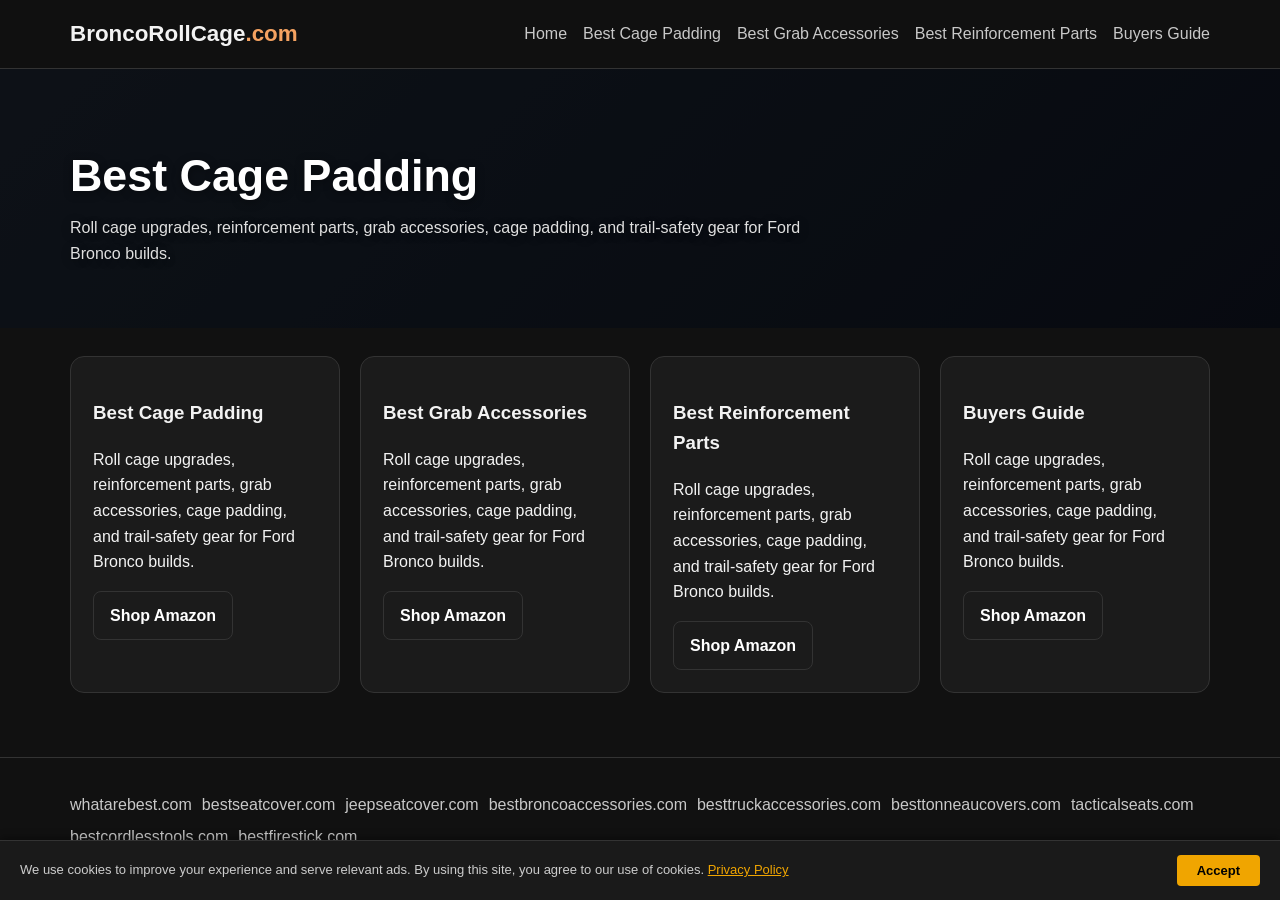
<file: best-cage-padding.html>
<!DOCTYPE html><html lang="en"><head>
<meta name="robots" content="index,follow"><meta charset="UTF-8">
<link rel="canonical" href="https://broncorollcage.com/best-cage-padding.html"><meta name="viewport" content="width=device-width,initial-scale=1"><title>Best Cage Padding | BroncoRollCage.com</title>
<meta name="description" content="Roll cage upgrades, reinforcement parts, grab accessories, cage padding, and trail-safety gear for Ford Bronco builds."><meta name="description" content="Best Cage Padding on BroncoRollCage.com"><link rel="stylesheet" href="style.css"><script type="application/ld+json">{"@context":"https://schema.org","@type":"Article","headline":"Best Cage Padding | BroncoRollCage.com","description":"Roll cage upgrades, reinforcement parts, grab accessories, cage padding, and trail-safety gear for Ford Bronco builds.","mainEntityOfPage":"https://broncorollcage.com/best-cage-padding.html","url":"https://broncorollcage.com/best-cage-padding.html","inLanguage":"en","publisher":{"@type":"Organization","name":"broncorollcage.com"}}</script></head><body><nav><div class="container"><div class="logo">BroncoRollCage<span>.com</span></div><div class="nav-links"><a href="index.html">Home</a><a href="best-cage-padding.html">Best Cage Padding</a><a href="best-grab-accessories.html">Best Grab Accessories</a><a href="best-reinforcement-parts.html">Best Reinforcement Parts</a><a href="buyers-guide.html">Buyers Guide</a></div></div></nav><header class="hero"><div class="container"><h1>Best Cage Padding</h1><p>Roll cage upgrades, reinforcement parts, grab accessories, cage padding, and trail-safety gear for Ford Bronco builds.</p></div></header><section><div class="container"><div class="grid"><div class="card"><h3>Best Cage Padding</h3><p>Roll cage upgrades, reinforcement parts, grab accessories, cage padding, and trail-safety gear for Ford Bronco builds.</p><a class="btn btn-outline" href="https://www.amazon.com/s?k=ford+bronco+rollcage+best+cage+padding&tag=brazenprodu01-20" target="_blank" rel="nofollow noopener">Shop Amazon</a></div><div class="card"><h3>Best Grab Accessories</h3><p>Roll cage upgrades, reinforcement parts, grab accessories, cage padding, and trail-safety gear for Ford Bronco builds.</p><a class="btn btn-outline" href="https://www.amazon.com/s?k=ford+bronco+rollcage+best+grab+accessories&tag=brazenprodu01-20" target="_blank" rel="nofollow noopener">Shop Amazon</a></div><div class="card"><h3>Best Reinforcement Parts</h3><p>Roll cage upgrades, reinforcement parts, grab accessories, cage padding, and trail-safety gear for Ford Bronco builds.</p><a class="btn btn-outline" href="https://www.amazon.com/s?k=ford+bronco+rollcage+best+reinforcement+parts&tag=brazenprodu01-20" target="_blank" rel="nofollow noopener">Shop Amazon</a></div><div class="card"><h3>Buyers Guide</h3><p>Roll cage upgrades, reinforcement parts, grab accessories, cage padding, and trail-safety gear for Ford Bronco builds.</p><a class="btn btn-outline" href="https://www.amazon.com/s?k=ford+bronco+rollcage+buyers+guide&tag=brazenprodu01-20" target="_blank" rel="nofollow noopener">Shop Amazon</a></div></div></div></section><footer class="footer"><div class="container"><div class="network"><a href="https://whatarebest.com">whatarebest.com</a><a href="https://bestseatcover.com">bestseatcover.com</a><a href="https://jeepseatcover.com">jeepseatcover.com</a><a href="https://bestbroncoaccessories.com">bestbroncoaccessories.com</a><a href="https://besttruckaccessories.com">besttruckaccessories.com</a><a href="https://besttonneaucovers.com">besttonneaucovers.com</a><a href="https://tacticalseats.com">tacticalseats.com</a><a href="https://bestcordlesstools.com">bestcordlesstools.com</a><a href="https://bestfirestick.com">bestfirestick.com</a></div></div></footer>
<div id="cookie-consent-banner" style="position:fixed;bottom:0;left:0;right:0;background:#1a1a1a;color:#ccc;font-family:sans-serif;font-size:13px;padding:14px 20px;display:flex;align-items:center;justify-content:space-between;gap:16px;flex-wrap:wrap;z-index:99999;border-top:1px solid #333;box-shadow:0 -2px 8px rgba(0,0,0,.4)">
  <span>We use cookies to improve your experience and serve relevant ads. By using this site, you agree to our use of cookies. <a href="/privacy.html" style="color:#f0a500;text-decoration:underline">Privacy Policy</a></span>
  <button onclick="document.getElementById('cookie-consent-banner').style.display='none';localStorage.setItem('cookie_ok','1')" style="background:#f0a500;color:#000;border:none;padding:8px 20px;border-radius:4px;cursor:pointer;font-weight:700;white-space:nowrap;font-size:13px">Accept</button>
</div>
<script>if(localStorage.getItem('cookie_ok'))document.getElementById('cookie-consent-banner').style.display='none';</script>
</body></html>
</file>
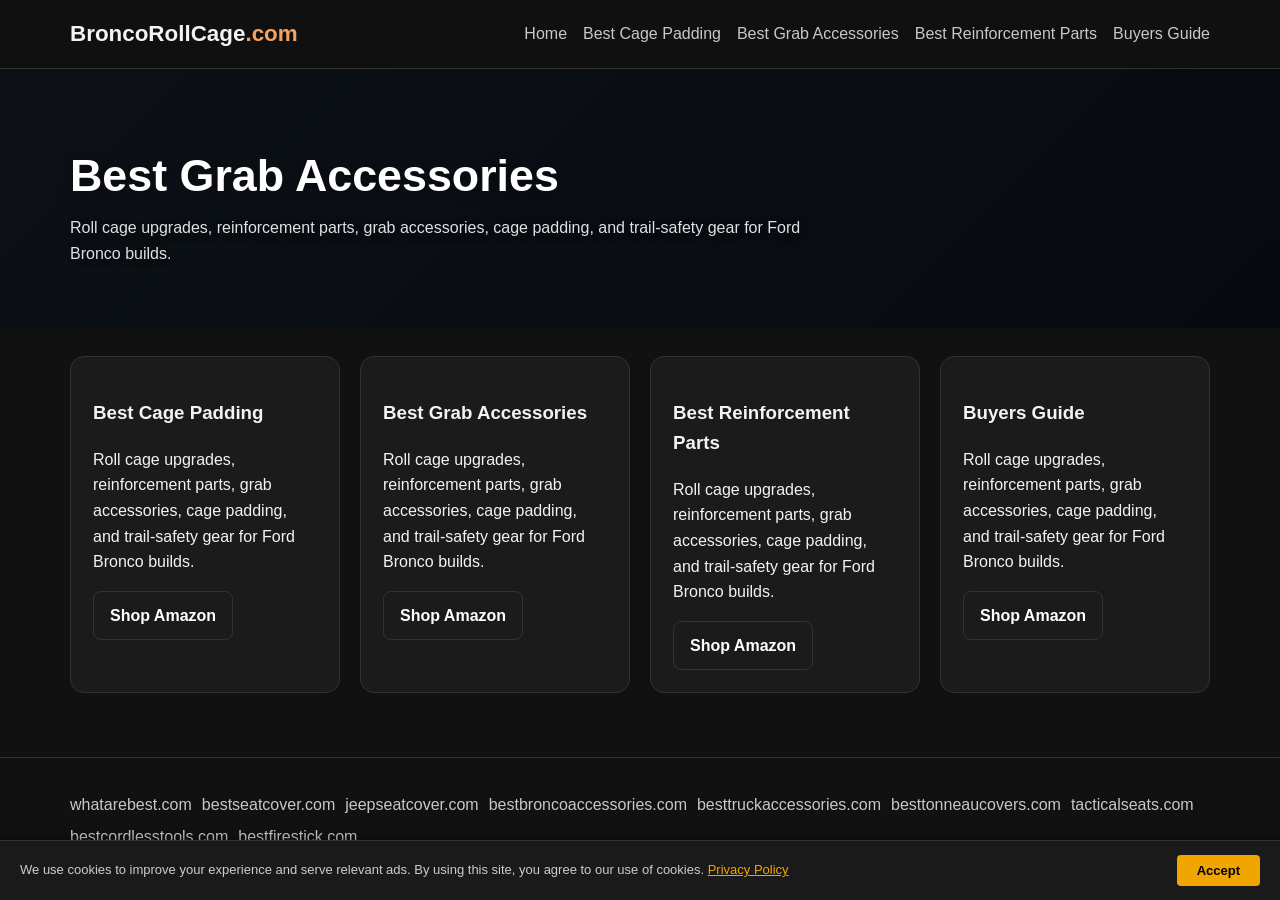
<file: best-grab-accessories.html>
<!DOCTYPE html><html lang="en"><head>
<meta name="robots" content="index,follow"><meta charset="UTF-8">
<link rel="canonical" href="https://broncorollcage.com/best-grab-accessories.html"><meta name="viewport" content="width=device-width,initial-scale=1"><title>Best Grab Accessories | BroncoRollCage.com</title><meta name="description" content="Best Grab Accessories on BroncoRollCage.com"><link rel="stylesheet" href="style.css"><script type="application/ld+json">{"@context":"https://schema.org","@type":"Article","headline":"Best Grab Accessories | BroncoRollCage.com","description":"Best Grab Accessories on BroncoRollCage.com","mainEntityOfPage":"https://broncorollcage.com/best-grab-accessories.html","url":"https://broncorollcage.com/best-grab-accessories.html","inLanguage":"en","publisher":{"@type":"Organization","name":"broncorollcage.com"}}</script></head><body><nav><div class="container"><div class="logo">BroncoRollCage<span>.com</span></div><div class="nav-links"><a href="index.html">Home</a><a href="best-cage-padding.html">Best Cage Padding</a><a href="best-grab-accessories.html">Best Grab Accessories</a><a href="best-reinforcement-parts.html">Best Reinforcement Parts</a><a href="buyers-guide.html">Buyers Guide</a></div></div></nav><header class="hero"><div class="container"><h1>Best Grab Accessories</h1><p>Roll cage upgrades, reinforcement parts, grab accessories, cage padding, and trail-safety gear for Ford Bronco builds.</p></div></header><section><div class="container"><div class="grid"><div class="card"><h3>Best Cage Padding</h3><p>Roll cage upgrades, reinforcement parts, grab accessories, cage padding, and trail-safety gear for Ford Bronco builds.</p><a class="btn btn-outline" href="https://www.amazon.com/s?k=ford+bronco+rollcage+best+cage+padding&tag=brazenprodu01-20" target="_blank" rel="nofollow noopener">Shop Amazon</a></div><div class="card"><h3>Best Grab Accessories</h3><p>Roll cage upgrades, reinforcement parts, grab accessories, cage padding, and trail-safety gear for Ford Bronco builds.</p><a class="btn btn-outline" href="https://www.amazon.com/s?k=ford+bronco+rollcage+best+grab+accessories&tag=brazenprodu01-20" target="_blank" rel="nofollow noopener">Shop Amazon</a></div><div class="card"><h3>Best Reinforcement Parts</h3><p>Roll cage upgrades, reinforcement parts, grab accessories, cage padding, and trail-safety gear for Ford Bronco builds.</p><a class="btn btn-outline" href="https://www.amazon.com/s?k=ford+bronco+rollcage+best+reinforcement+parts&tag=brazenprodu01-20" target="_blank" rel="nofollow noopener">Shop Amazon</a></div><div class="card"><h3>Buyers Guide</h3><p>Roll cage upgrades, reinforcement parts, grab accessories, cage padding, and trail-safety gear for Ford Bronco builds.</p><a class="btn btn-outline" href="https://www.amazon.com/s?k=ford+bronco+rollcage+buyers+guide&tag=brazenprodu01-20" target="_blank" rel="nofollow noopener">Shop Amazon</a></div></div></div></section><footer class="footer"><div class="container"><div class="network"><a href="https://whatarebest.com">whatarebest.com</a><a href="https://bestseatcover.com">bestseatcover.com</a><a href="https://jeepseatcover.com">jeepseatcover.com</a><a href="https://bestbroncoaccessories.com">bestbroncoaccessories.com</a><a href="https://besttruckaccessories.com">besttruckaccessories.com</a><a href="https://besttonneaucovers.com">besttonneaucovers.com</a><a href="https://tacticalseats.com">tacticalseats.com</a><a href="https://bestcordlesstools.com">bestcordlesstools.com</a><a href="https://bestfirestick.com">bestfirestick.com</a></div></div></footer>
<div id="cookie-consent-banner" style="position:fixed;bottom:0;left:0;right:0;background:#1a1a1a;color:#ccc;font-family:sans-serif;font-size:13px;padding:14px 20px;display:flex;align-items:center;justify-content:space-between;gap:16px;flex-wrap:wrap;z-index:99999;border-top:1px solid #333;box-shadow:0 -2px 8px rgba(0,0,0,.4)">
  <span>We use cookies to improve your experience and serve relevant ads. By using this site, you agree to our use of cookies. <a href="/privacy.html" style="color:#f0a500;text-decoration:underline">Privacy Policy</a></span>
  <button onclick="document.getElementById('cookie-consent-banner').style.display='none';localStorage.setItem('cookie_ok','1')" style="background:#f0a500;color:#000;border:none;padding:8px 20px;border-radius:4px;cursor:pointer;font-weight:700;white-space:nowrap;font-size:13px">Accept</button>
</div>
<script>if(localStorage.getItem('cookie_ok'))document.getElementById('cookie-consent-banner').style.display='none';</script>
</body></html>
</file>
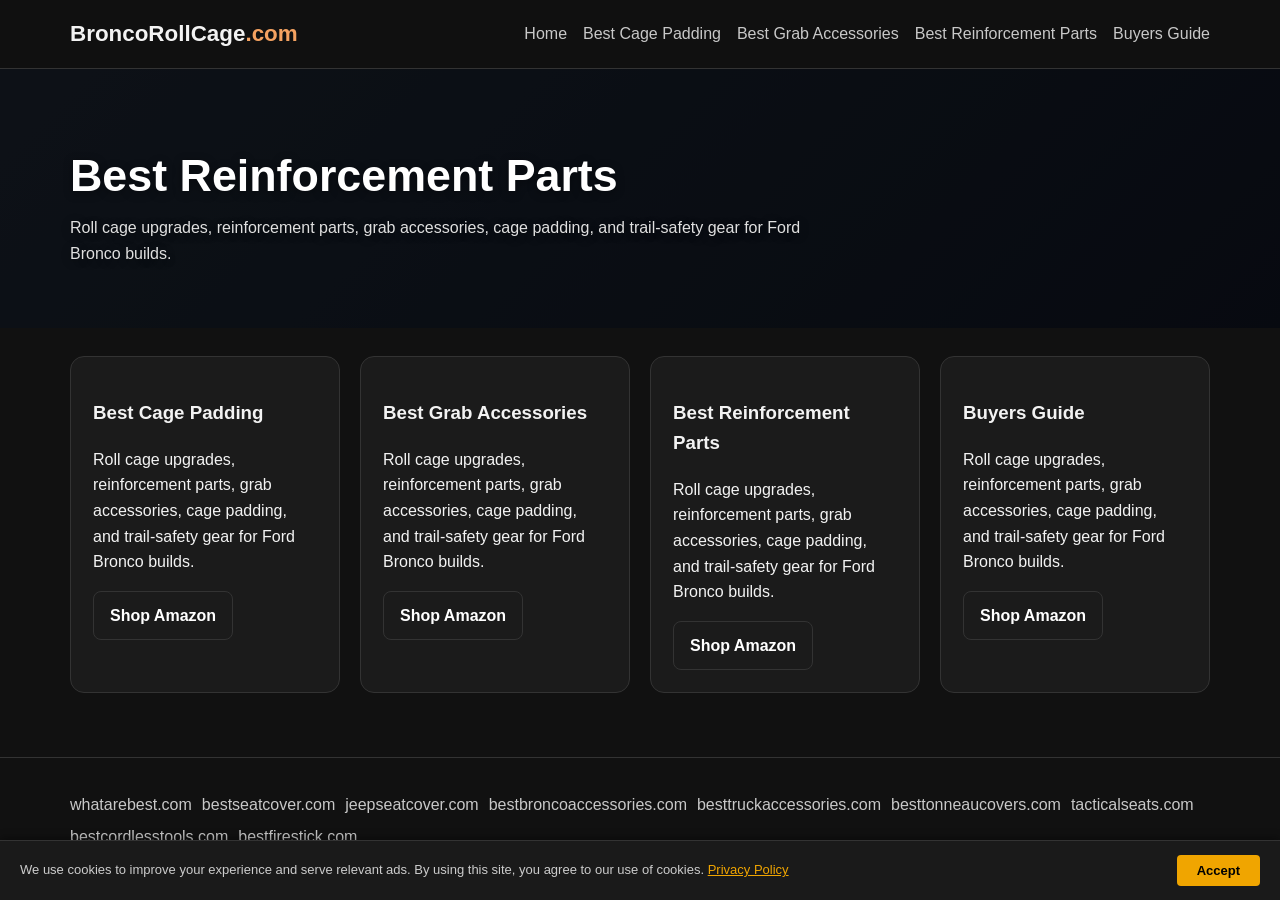
<file: best-reinforcement-parts.html>
<!DOCTYPE html><html lang="en"><head>
<meta name="robots" content="index,follow"><meta charset="UTF-8">
<link rel="canonical" href="https://broncorollcage.com/best-reinforcement-parts.html"><meta name="viewport" content="width=device-width,initial-scale=1"><title>Best Reinforcement Parts | BroncoRollCage.com</title><meta name="description" content="Best Reinforcement Parts on BroncoRollCage.com"><link rel="stylesheet" href="style.css"><script type="application/ld+json">{"@context":"https://schema.org","@type":"Article","headline":"Best Reinforcement Parts | BroncoRollCage.com","description":"Best Reinforcement Parts on BroncoRollCage.com","mainEntityOfPage":"https://broncorollcage.com/best-reinforcement-parts.html","url":"https://broncorollcage.com/best-reinforcement-parts.html","inLanguage":"en","publisher":{"@type":"Organization","name":"broncorollcage.com"}}</script></head><body><nav><div class="container"><div class="logo">BroncoRollCage<span>.com</span></div><div class="nav-links"><a href="index.html">Home</a><a href="best-cage-padding.html">Best Cage Padding</a><a href="best-grab-accessories.html">Best Grab Accessories</a><a href="best-reinforcement-parts.html">Best Reinforcement Parts</a><a href="buyers-guide.html">Buyers Guide</a></div></div></nav><header class="hero"><div class="container"><h1>Best Reinforcement Parts</h1><p>Roll cage upgrades, reinforcement parts, grab accessories, cage padding, and trail-safety gear for Ford Bronco builds.</p></div></header><section><div class="container"><div class="grid"><div class="card"><h3>Best Cage Padding</h3><p>Roll cage upgrades, reinforcement parts, grab accessories, cage padding, and trail-safety gear for Ford Bronco builds.</p><a class="btn btn-outline" href="https://www.amazon.com/s?k=ford+bronco+rollcage+best+cage+padding&tag=brazenprodu01-20" target="_blank" rel="nofollow noopener">Shop Amazon</a></div><div class="card"><h3>Best Grab Accessories</h3><p>Roll cage upgrades, reinforcement parts, grab accessories, cage padding, and trail-safety gear for Ford Bronco builds.</p><a class="btn btn-outline" href="https://www.amazon.com/s?k=ford+bronco+rollcage+best+grab+accessories&tag=brazenprodu01-20" target="_blank" rel="nofollow noopener">Shop Amazon</a></div><div class="card"><h3>Best Reinforcement Parts</h3><p>Roll cage upgrades, reinforcement parts, grab accessories, cage padding, and trail-safety gear for Ford Bronco builds.</p><a class="btn btn-outline" href="https://www.amazon.com/s?k=ford+bronco+rollcage+best+reinforcement+parts&tag=brazenprodu01-20" target="_blank" rel="nofollow noopener">Shop Amazon</a></div><div class="card"><h3>Buyers Guide</h3><p>Roll cage upgrades, reinforcement parts, grab accessories, cage padding, and trail-safety gear for Ford Bronco builds.</p><a class="btn btn-outline" href="https://www.amazon.com/s?k=ford+bronco+rollcage+buyers+guide&tag=brazenprodu01-20" target="_blank" rel="nofollow noopener">Shop Amazon</a></div></div></div></section><footer class="footer"><div class="container"><div class="network"><a href="https://whatarebest.com">whatarebest.com</a><a href="https://bestseatcover.com">bestseatcover.com</a><a href="https://jeepseatcover.com">jeepseatcover.com</a><a href="https://bestbroncoaccessories.com">bestbroncoaccessories.com</a><a href="https://besttruckaccessories.com">besttruckaccessories.com</a><a href="https://besttonneaucovers.com">besttonneaucovers.com</a><a href="https://tacticalseats.com">tacticalseats.com</a><a href="https://bestcordlesstools.com">bestcordlesstools.com</a><a href="https://bestfirestick.com">bestfirestick.com</a></div></div></footer>
<div id="cookie-consent-banner" style="position:fixed;bottom:0;left:0;right:0;background:#1a1a1a;color:#ccc;font-family:sans-serif;font-size:13px;padding:14px 20px;display:flex;align-items:center;justify-content:space-between;gap:16px;flex-wrap:wrap;z-index:99999;border-top:1px solid #333;box-shadow:0 -2px 8px rgba(0,0,0,.4)">
  <span>We use cookies to improve your experience and serve relevant ads. By using this site, you agree to our use of cookies. <a href="/privacy.html" style="color:#f0a500;text-decoration:underline">Privacy Policy</a></span>
  <button onclick="document.getElementById('cookie-consent-banner').style.display='none';localStorage.setItem('cookie_ok','1')" style="background:#f0a500;color:#000;border:none;padding:8px 20px;border-radius:4px;cursor:pointer;font-weight:700;white-space:nowrap;font-size:13px">Accept</button>
</div>
<script>if(localStorage.getItem('cookie_ok'))document.getElementById('cookie-consent-banner').style.display='none';</script>
</body></html>
</file>
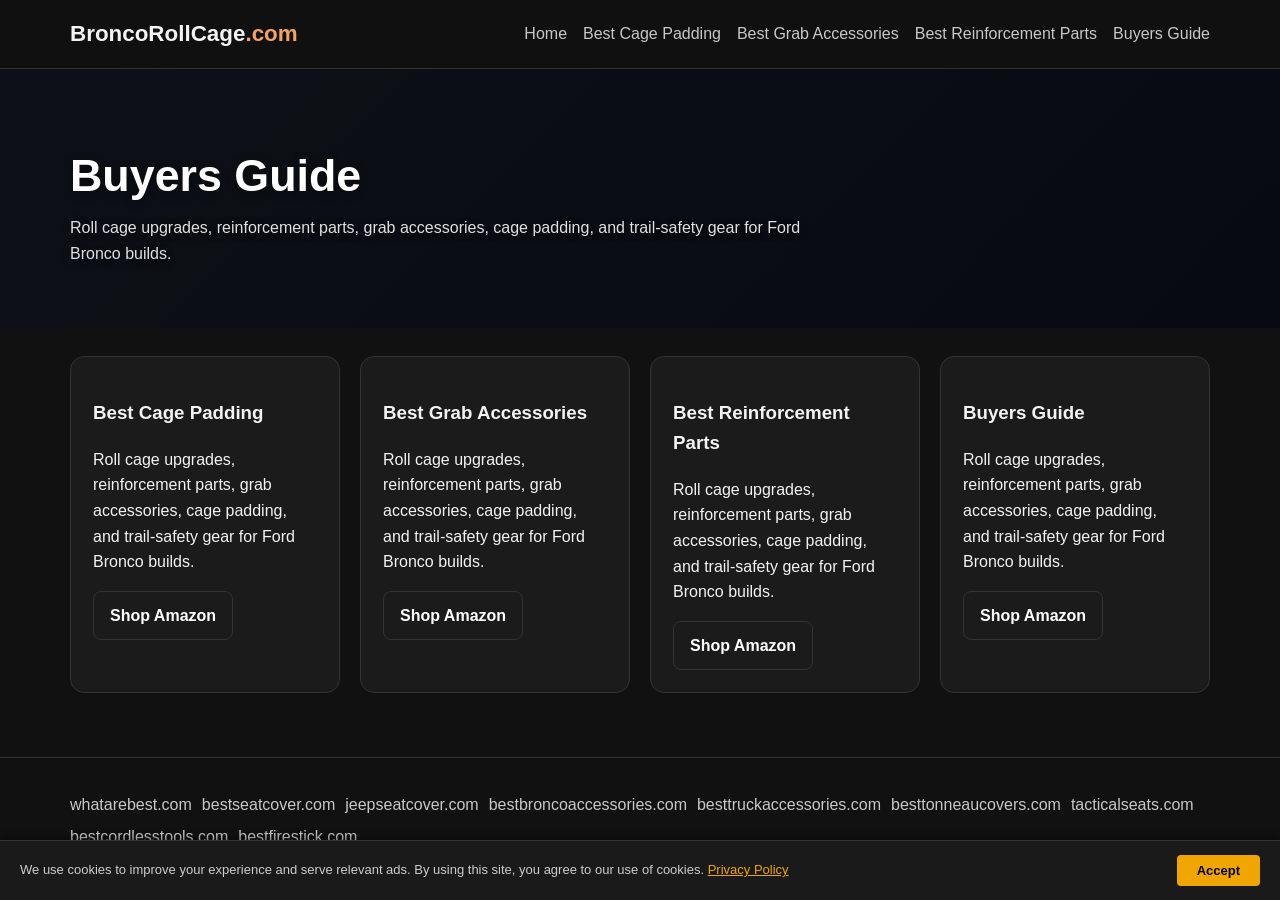
<file: buyers-guide.html>
<!DOCTYPE html><html lang="en"><head>
<meta name="robots" content="index,follow"><meta charset="UTF-8">
<link rel="canonical" href="https://broncorollcage.com/buyers-guide.html"><meta name="viewport" content="width=device-width,initial-scale=1"><title>Buyers Guide | BroncoRollCage.com</title>
<meta name="description" content="Roll cage upgrades, reinforcement parts, grab accessories, cage padding, and trail-safety gear for Ford Bronco builds."><meta name="description" content="Buyers Guide on BroncoRollCage.com"><link rel="stylesheet" href="style.css"><script type="application/ld+json">{"@context":"https://schema.org","@type":"Article","headline":"Buyers Guide | BroncoRollCage.com","description":"Roll cage upgrades, reinforcement parts, grab accessories, cage padding, and trail-safety gear for Ford Bronco builds.","mainEntityOfPage":"https://broncorollcage.com/buyers-guide.html","url":"https://broncorollcage.com/buyers-guide.html","inLanguage":"en","publisher":{"@type":"Organization","name":"broncorollcage.com"}}</script></head><body><nav><div class="container"><div class="logo">BroncoRollCage<span>.com</span></div><div class="nav-links"><a href="index.html">Home</a><a href="best-cage-padding.html">Best Cage Padding</a><a href="best-grab-accessories.html">Best Grab Accessories</a><a href="best-reinforcement-parts.html">Best Reinforcement Parts</a><a href="buyers-guide.html">Buyers Guide</a></div></div></nav><header class="hero"><div class="container"><h1>Buyers Guide</h1><p>Roll cage upgrades, reinforcement parts, grab accessories, cage padding, and trail-safety gear for Ford Bronco builds.</p></div></header><section><div class="container"><div class="grid"><div class="card"><h3>Best Cage Padding</h3><p>Roll cage upgrades, reinforcement parts, grab accessories, cage padding, and trail-safety gear for Ford Bronco builds.</p><a class="btn btn-outline" href="https://www.amazon.com/s?k=ford+bronco+rollcage+best+cage+padding&tag=brazenprodu01-20" target="_blank" rel="nofollow noopener">Shop Amazon</a></div><div class="card"><h3>Best Grab Accessories</h3><p>Roll cage upgrades, reinforcement parts, grab accessories, cage padding, and trail-safety gear for Ford Bronco builds.</p><a class="btn btn-outline" href="https://www.amazon.com/s?k=ford+bronco+rollcage+best+grab+accessories&tag=brazenprodu01-20" target="_blank" rel="nofollow noopener">Shop Amazon</a></div><div class="card"><h3>Best Reinforcement Parts</h3><p>Roll cage upgrades, reinforcement parts, grab accessories, cage padding, and trail-safety gear for Ford Bronco builds.</p><a class="btn btn-outline" href="https://www.amazon.com/s?k=ford+bronco+rollcage+best+reinforcement+parts&tag=brazenprodu01-20" target="_blank" rel="nofollow noopener">Shop Amazon</a></div><div class="card"><h3>Buyers Guide</h3><p>Roll cage upgrades, reinforcement parts, grab accessories, cage padding, and trail-safety gear for Ford Bronco builds.</p><a class="btn btn-outline" href="https://www.amazon.com/s?k=ford+bronco+rollcage+buyers+guide&tag=brazenprodu01-20" target="_blank" rel="nofollow noopener">Shop Amazon</a></div></div></div></section><footer class="footer"><div class="container"><div class="network"><a href="https://whatarebest.com">whatarebest.com</a><a href="https://bestseatcover.com">bestseatcover.com</a><a href="https://jeepseatcover.com">jeepseatcover.com</a><a href="https://bestbroncoaccessories.com">bestbroncoaccessories.com</a><a href="https://besttruckaccessories.com">besttruckaccessories.com</a><a href="https://besttonneaucovers.com">besttonneaucovers.com</a><a href="https://tacticalseats.com">tacticalseats.com</a><a href="https://bestcordlesstools.com">bestcordlesstools.com</a><a href="https://bestfirestick.com">bestfirestick.com</a></div></div></footer>
<div id="cookie-consent-banner" style="position:fixed;bottom:0;left:0;right:0;background:#1a1a1a;color:#ccc;font-family:sans-serif;font-size:13px;padding:14px 20px;display:flex;align-items:center;justify-content:space-between;gap:16px;flex-wrap:wrap;z-index:99999;border-top:1px solid #333;box-shadow:0 -2px 8px rgba(0,0,0,.4)">
  <span>We use cookies to improve your experience and serve relevant ads. By using this site, you agree to our use of cookies. <a href="/privacy.html" style="color:#f0a500;text-decoration:underline">Privacy Policy</a></span>
  <button onclick="document.getElementById('cookie-consent-banner').style.display='none';localStorage.setItem('cookie_ok','1')" style="background:#f0a500;color:#000;border:none;padding:8px 20px;border-radius:4px;cursor:pointer;font-weight:700;white-space:nowrap;font-size:13px">Accept</button>
</div>
<script>if(localStorage.getItem('cookie_ok'))document.getElementById('cookie-consent-banner').style.display='none';</script>
</body></html>
</file>
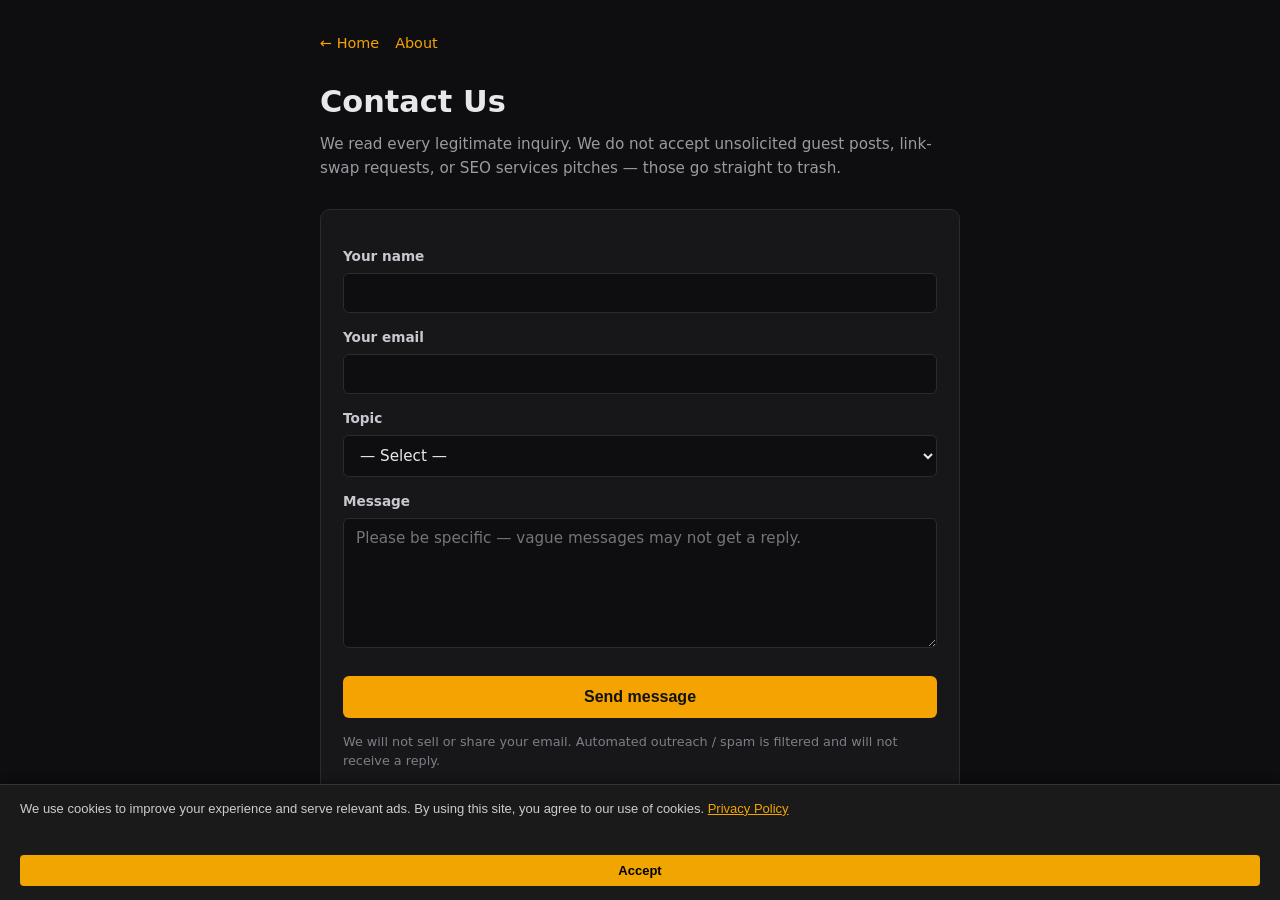
<file: contact.html>
<!DOCTYPE html>
<html lang="en">
<head>
<meta charset="UTF-8">
<meta name="viewport" content="width=device-width, initial-scale=1.0">
<meta name="robots" content="index,follow">
<title>Contact Us — Broncorollcage</title>
<meta name="description" content="Get in touch with the Broncorollcage team. We respond to all legitimate inquiries within 48 business hours.">
<link rel="canonical" href="https://broncorollcage.com/contact.html">
<style>
*{box-sizing:border-box;margin:0;padding:0}
body{font-family:system-ui,-apple-system,Segoe UI,Roboto,sans-serif;background:#0e0e10;color:#e8e8ea;line-height:1.55;padding:32px 20px}
.wrap{max-width:640px;margin:0 auto}
h1{font-size:1.9rem;margin-bottom:8px}
.sub{color:#9a9aa2;margin-bottom:28px;font-size:.95rem}
form{background:#17171a;border:1px solid #2a2a30;border-radius:10px;padding:22px}
label{display:block;font-size:.85rem;color:#c8c8d0;margin:14px 0 6px;font-weight:600}
input,textarea,select{width:100%;padding:10px 12px;background:#0e0e10;border:1px solid #2a2a30;border-radius:6px;color:#e8e8ea;font-family:inherit;font-size:.95rem}
input:focus,textarea:focus,select:focus{outline:none;border-color:#f4a300}
textarea{min-height:130px;resize:vertical}
button{margin-top:20px;width:100%;padding:12px;background:#f4a300;color:#111;border:0;border-radius:6px;font-weight:700;font-size:1rem;cursor:pointer}
button:hover{background:#ffb82b}
.hp{position:absolute;left:-9999px;top:-9999px}
.note{font-size:.8rem;color:#7e7e88;margin-top:14px}
.nav{margin-bottom:24px;font-size:.9rem}
.nav a{color:#f4a300;text-decoration:none;margin-right:16px}
.nav a:hover{text-decoration:underline}
.ok,.err{display:none;padding:12px;border-radius:6px;margin-top:14px;font-size:.9rem}
.ok{background:#1b3a1b;color:#a3e0a3;border:1px solid #2e6b2e}
.err{background:#3a1b1b;color:#e0a3a3;border:1px solid #6b2e2e}
</style>
</head>
<body>
<div class="wrap">
<div class="nav"><a href="index.html">← Home</a><a href="about.html">About</a></div>
<h1>Contact Us</h1>
<p class="sub">We read every legitimate inquiry. We do not accept unsolicited guest posts, link-swap requests, or SEO services pitches — those go straight to trash.</p>

<form id="contactForm" action="https://api.web3forms.com/submit" method="POST">
  <!-- Access key will be populated per-site via the builder script -->
  <input type="hidden" name="access_key" value="6159500e-796b-4603-b093-04c218d81d97">
  <input type="hidden" name="subject" value="[broncorollcage.com] New contact form submission">
  <input type="hidden" name="from_name" value="Broncorollcage Contact Form">
  <input type="hidden" name="redirect" value="https://broncorollcage.com/contact.html?sent=1">
  <!-- Honeypot -->
  <input type="text" name="botcheck" class="hp" tabindex="-1" autocomplete="off">
  <!-- Context -->
  <input type="hidden" name="source_site" value="broncorollcage.com">

  <label for="name">Your name</label>
  <input id="name" name="name" type="text" required maxlength="100">

  <label for="email">Your email</label>
  <input id="email" name="email" type="email" required maxlength="150">

  <label for="topic">Topic</label>
  <select id="topic" name="topic" required>
    <option value="">— Select —</option>
    <option value="product-question">Product question</option>
    <option value="correction">Correction / factual error</option>
    <option value="partnership">Brand / partnership inquiry</option>
    <option value="press">Press / media</option>
    <option value="other">Other</option>
  </select>

  <label for="message">Message</label>
  <textarea id="message" name="message" required minlength="20" maxlength="4000" placeholder="Please be specific — vague messages may not get a reply."></textarea>

  <button type="submit">Send message</button>

  <div id="ok" class="ok">Message sent. We respond within 48 business hours to legitimate inquiries.</div>
  <div id="err" class="err">Something went wrong. Try again in a minute or refresh the page.</div>
  <p class="note">We will not sell or share your email. Automated outreach / spam is filtered and will not receive a reply.</p>
</form>
</div>
<script>
(function(){
  var q = new URLSearchParams(location.search);
  if (q.get('sent') === '1') {
    document.getElementById('ok').style.display = 'block';
    document.getElementById('contactForm').reset();
  }
  document.getElementById('contactForm').addEventListener('submit', function(e){
    e.preventDefault();
    var f = e.target;
    var data = new FormData(f);
    fetch(f.action, { method:'POST', body:data, headers:{ 'Accept':'application/json' }})
      .then(r => r.ok ? r.json() : Promise.reject(r))
      .then(() => { location.href = 'contact.html?sent=1'; })
      .catch(() => { document.getElementById('err').style.display = 'block'; });
  });
})();
</script>

<div id="cookie-consent-banner" style="position:fixed;bottom:0;left:0;right:0;background:#1a1a1a;color:#ccc;font-family:sans-serif;font-size:13px;padding:14px 20px;display:flex;align-items:center;justify-content:space-between;gap:16px;flex-wrap:wrap;z-index:99999;border-top:1px solid #333;box-shadow:0 -2px 8px rgba(0,0,0,.4)">
  <span>We use cookies to improve your experience and serve relevant ads. By using this site, you agree to our use of cookies. <a href="/privacy.html" style="color:#f0a500;text-decoration:underline">Privacy Policy</a></span>
  <button onclick="document.getElementById('cookie-consent-banner').style.display='none';localStorage.setItem('cookie_ok','1')" style="background:#f0a500;color:#000;border:none;padding:8px 20px;border-radius:4px;cursor:pointer;font-weight:700;white-space:nowrap;font-size:13px">Accept</button>
</div>
<script>if(localStorage.getItem('cookie_ok'))document.getElementById('cookie-consent-banner').style.display='none';</script>
</body>
</html>
</file>
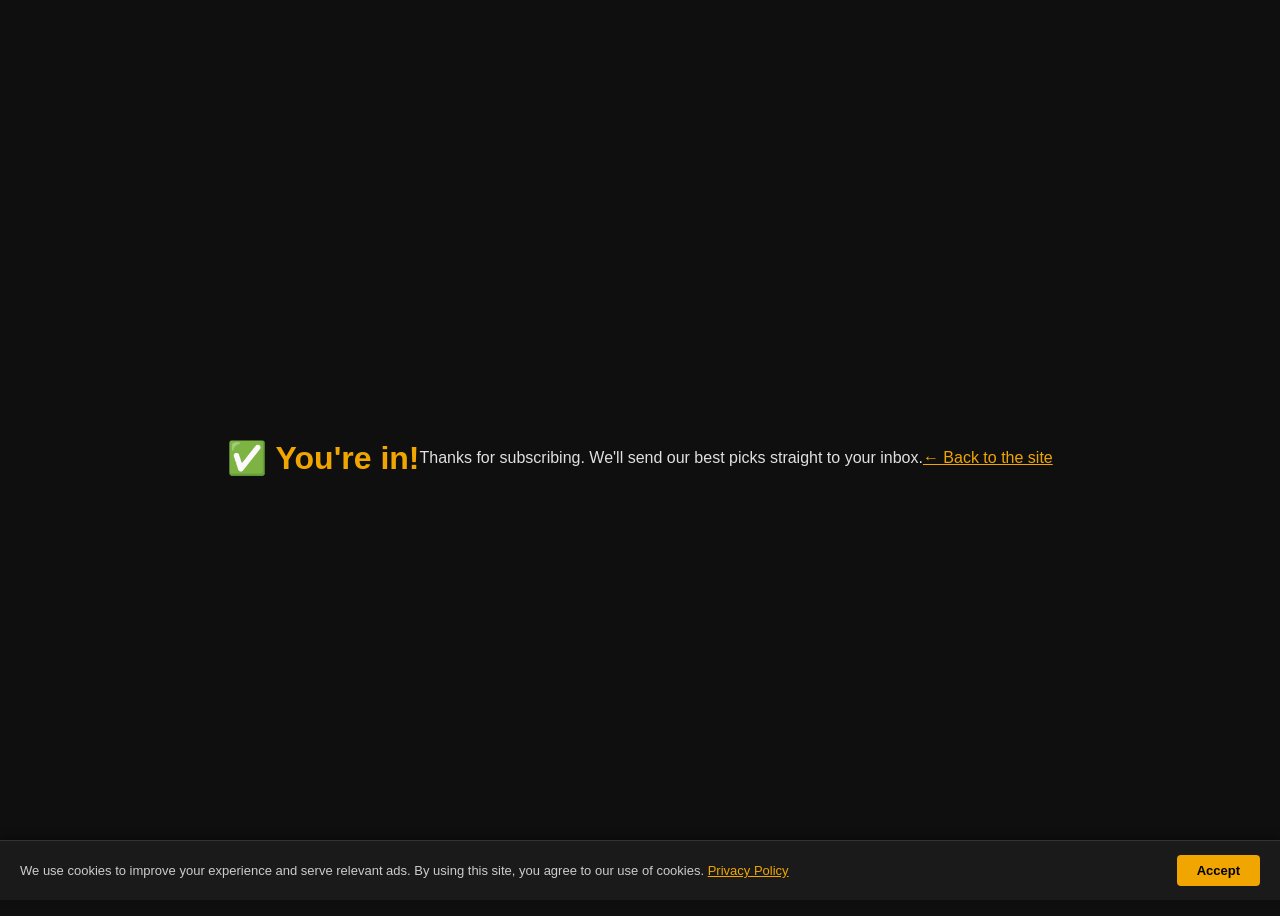
<file: thanks.html>
<!doctype html>
<html lang="en">
<head>
<meta charset="utf-8">
<link rel="canonical" href="https://broncorollcage.com/thanks.html">
<title>Thanks! — broncorollcage.com</title>
<meta name="description" content="Thanks for subscribing. We'll send our best picks straight to your inbox.">
<meta name="robots" content="noindex">
<style>
body { font-family: sans-serif; background: #0f0f0f; color: #e0e0e0; display: flex; align-items: center; justify-content: center; min-height: 100vh; text-align: center; }
h1 { color: #f0a500; }
a { color: #f0a500; }
</style>
</head>
<body>
<h1>✅ You're in!</h1>
<p>Thanks for subscribing. We'll send our best picks straight to your inbox.</p>
<p><a href="/">← Back to the site</a></p>

<div id="cookie-consent-banner" style="position:fixed;bottom:0;left:0;right:0;background:#1a1a1a;color:#ccc;font-family:sans-serif;font-size:13px;padding:14px 20px;display:flex;align-items:center;justify-content:space-between;gap:16px;flex-wrap:wrap;z-index:99999;border-top:1px solid #333;box-shadow:0 -2px 8px rgba(0,0,0,.4)">
  <span>We use cookies to improve your experience and serve relevant ads. By using this site, you agree to our use of cookies. <a href="/privacy.html" style="color:#f0a500;text-decoration:underline">Privacy Policy</a></span>
  <button onclick="document.getElementById('cookie-consent-banner').style.display='none';localStorage.setItem('cookie_ok','1')" style="background:#f0a500;color:#000;border:none;padding:8px 20px;border-radius:4px;cursor:pointer;font-weight:700;white-space:nowrap;font-size:13px">Accept</button>
</div>
<script>if(localStorage.getItem('cookie_ok'))document.getElementById('cookie-consent-banner').style.display='none';</script>
</body>
</html>
</file>
<file: style.css>
:root{--bg:#111;--card:#1b1b1b;--text:#f3f3f3;--muted:#c8c8c8;--accent:#f4a261;--border:#333}*{box-sizing:border-box}body{margin:0;font-family:Arial,sans-serif;background:var(--bg);color:var(--text);line-height:1.6}a{color:var(--accent);text-decoration:none}.container{max-width:1180px;margin:0 auto;padding:0 20px}nav{position:sticky;top:0;background:#111c;border-bottom:1px solid var(--border)}nav .container{display:flex;justify-content:space-between;align-items:center;padding:16px 20px}.logo{font-weight:800;font-size:1.4rem}.logo span{color:var(--accent)}.nav-links a{margin-left:16px;color:var(--muted)}.hero{padding:82px 0 46px;background:linear-gradient(rgba(0,0,0,.58),rgba(0,0,0,.58)),linear-gradient(135deg,#1f2937 0%,#111827 100%)}.hero h1{font-size:2.8rem;line-height:1.08;margin:0 0 12px;color:#ffffff;text-shadow:0 2px 10px rgba(0,0,0,.4)}.hero p{max-width:780px;color:#e0e0e0;text-shadow:0 2px 10px rgba(0,0,0,.4)}.grid{display:grid;grid-template-columns:repeat(auto-fit,minmax(260px,1fr));gap:20px}.card{background:var(--card);border:1px solid var(--border);border-radius:14px;padding:22px}.btn{display:inline-block;padding:11px 16px;border-radius:8px;font-weight:700}.btn-primary{background:var(--accent);color:#111}.btn-outline{border:1px solid var(--border);color:#fff}section{padding:28px 0}table{width:100%;border-collapse:collapse;background:var(--card);border-radius:10px;overflow:hidden}th,td{padding:12px;border-bottom:1px solid var(--border);text-align:left}th{background:#222}.footer{border-top:1px solid var(--border);margin-top:36px;padding:28px 0;color:var(--muted)}.network a{display:inline-block;margin:6px 10px 0 0;color:var(--muted)}@media(max-width:700px){.hero h1{font-size:2.1rem}nav .container{display:block}.nav-links{margin-top:10px}}
.card img{width:100%;height:180px;object-fit:cover;border-radius:10px;margin:0 0 14px;display:block;box-shadow:0 10px 26px rgba(0,0,0,.18)}
</file>
